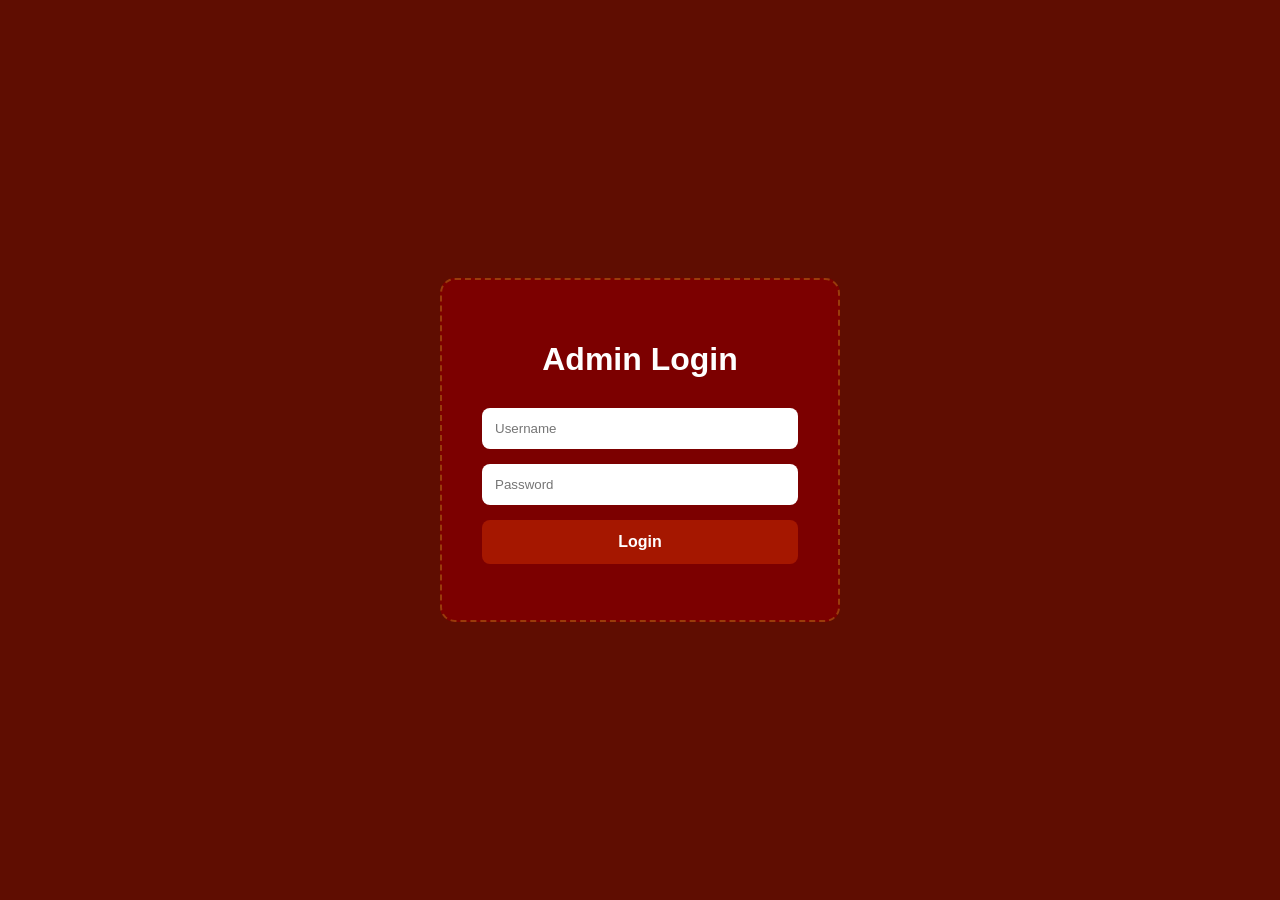
<file: admin-login.html>
<!doctype html>
<html lang="en">
  <head>
    <meta charset="UTF-8" />
    <meta name="viewport" content="width=device-width, initial-scale=1.0" />

    <title>Admin Login</title>

    <link rel="stylesheet" href="./login.css" />
  </head>

  <body>
    <div class="login-container">
      <h1>Admin Login</h1>

      <form id="loginForm">
        <input type="text" id="username" placeholder="Username" required />

        <input type="password" id="password" placeholder="Password" required />

        <button type="submit">Login</button>

        <p id="errorMessage"></p>
      </form>
    </div>

    <script src="./login.js"></script>
  </body>
</html>
</file>
<file: login.css>
* {
  box-sizing: border-box;
}

body {
  margin: 0;
  min-height: 100vh;

  display: flex;
  justify-content: center;
  align-items: center;

  background-color: #5f0d01;
  font-family: Arial, sans-serif;
}

.login-container {
  width: 400px;
  padding: 40px;

  background-color: #7c0000;

  border: 2px dashed #9a3b0b;
  border-radius: 15px;

  text-align: center;
}

.login-container h1 {
  color: white;
  margin-bottom: 30px;
}

.login-container input {
  width: 100%;
  padding: 13px;

  margin-bottom: 15px;

  border: none;
  border-radius: 8px;

  outline: none;
}

.login-container button {
  width: 100%;
  padding: 13px;

  border: none;
  border-radius: 8px;

  background-color: #a51700;
  color: white;

  font-size: 16px;
  font-weight: bold;

  cursor: pointer;
}

.login-container button:hover {
  background-color: #8e1300;
}

#errorMessage {
  color: #ffcc00;
  margin-top: 15px;
}
</file>
